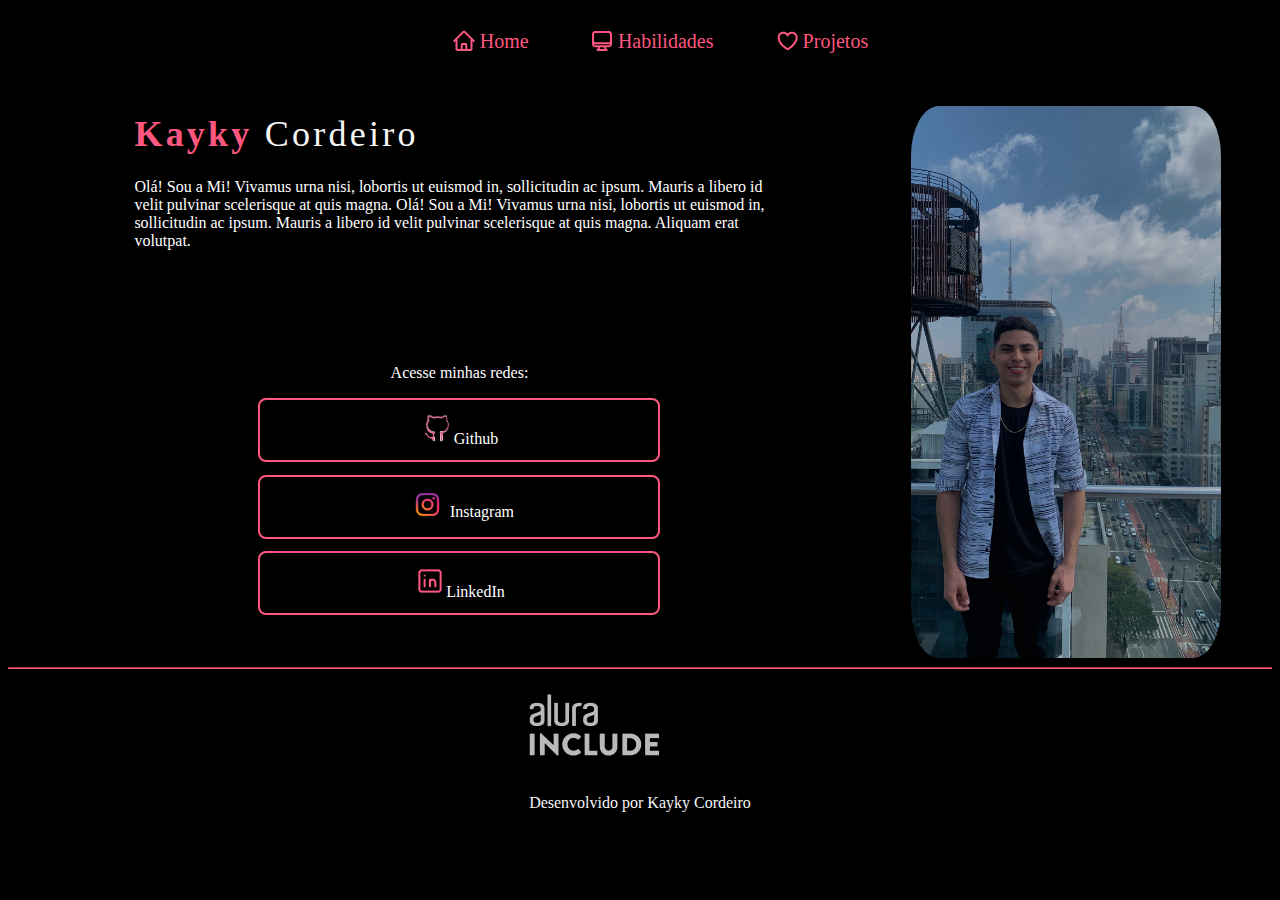
<file: index.html>
<!DOCTYPE html>
<html lang="pt-br">
<head>
    <meta charset="UTF-8">
    <meta name="viewport" content="width=device-width, initial-scale=1.0">
    <title>Portifolio</title>
    <link rel="stylesheet" href="styles.css">
</head>
<body>
    <header>
        <ul class="botoes_header">
            <li class="botao"><a href="/" class="texto_botao" ><img src="img/home.png" alt="logo de uma casa" class="img_header">Home</a></li>
            <li class="botao"><a href="./habilidades.html" class="texto_botao"><img src="img/hab.png" alt="logo de um computador"class="img_header">Habilidades</a></li>
            <li class="botao"><a href="./projetos.html" class="texto_botao"><img src="img/proj.png" alt="logo de um coracao"class="img_header">Projetos</a></li>
        </ul>
    </header>
    <div class="tela_inicial">
    <div class="tela_inicial_esquerdo">
        <h class="nome"><strong>Kayky</strong> Cordeiro</h>
        <p class="apresentacao_texto">Olá! Sou a Mi! Vivamus urna nisi, lobortis ut euismod in, sollicitudin ac ipsum. 
            Mauris a libero id velit pulvinar scelerisque at quis magna. Olá! Sou a Mi! Vivamus urna nisi, lobortis ut euismod in, sollicitudin ac ipsum. 
            Mauris a libero id velit pulvinar scelerisque at quis magna. 
            Aliquam erat volutpat.</p>
            <p>Acesse minhas redes:</p>
            <ul class="rede_botoes">
                <p>Acesse minhas redes: </p>
                <li class="rede_botao"><a href="https://github.com"><img src="./img/github.jpg" alt="Logo do github" class="nome_rede">Github</a></li>
                <li class="rede_botao"><a href="instagram.com"><img src="img/instagram_icon_logo.png" class="img_insta" alt="Logo do instagram">Instagram</a></li>
                <li class="rede_botao"><a href="linkedin.com"><img src="img/linkedin.png" alt="Logo do LinkdIn">LinkedIn</a></li>
            </ul>
    </div>
    <img src="./img/fotokayky.jpg" alt="foto do kayky" class="fotokayky">
    <div>
    </div>
    </div>
    <hr />
</body>

<footer>
    <div>
        <img src="./img/aluraInclude.png">
        <p>Desenvolvido por Kayky Cordeiro</p>
    </div>
</footer>
</html>
</file>
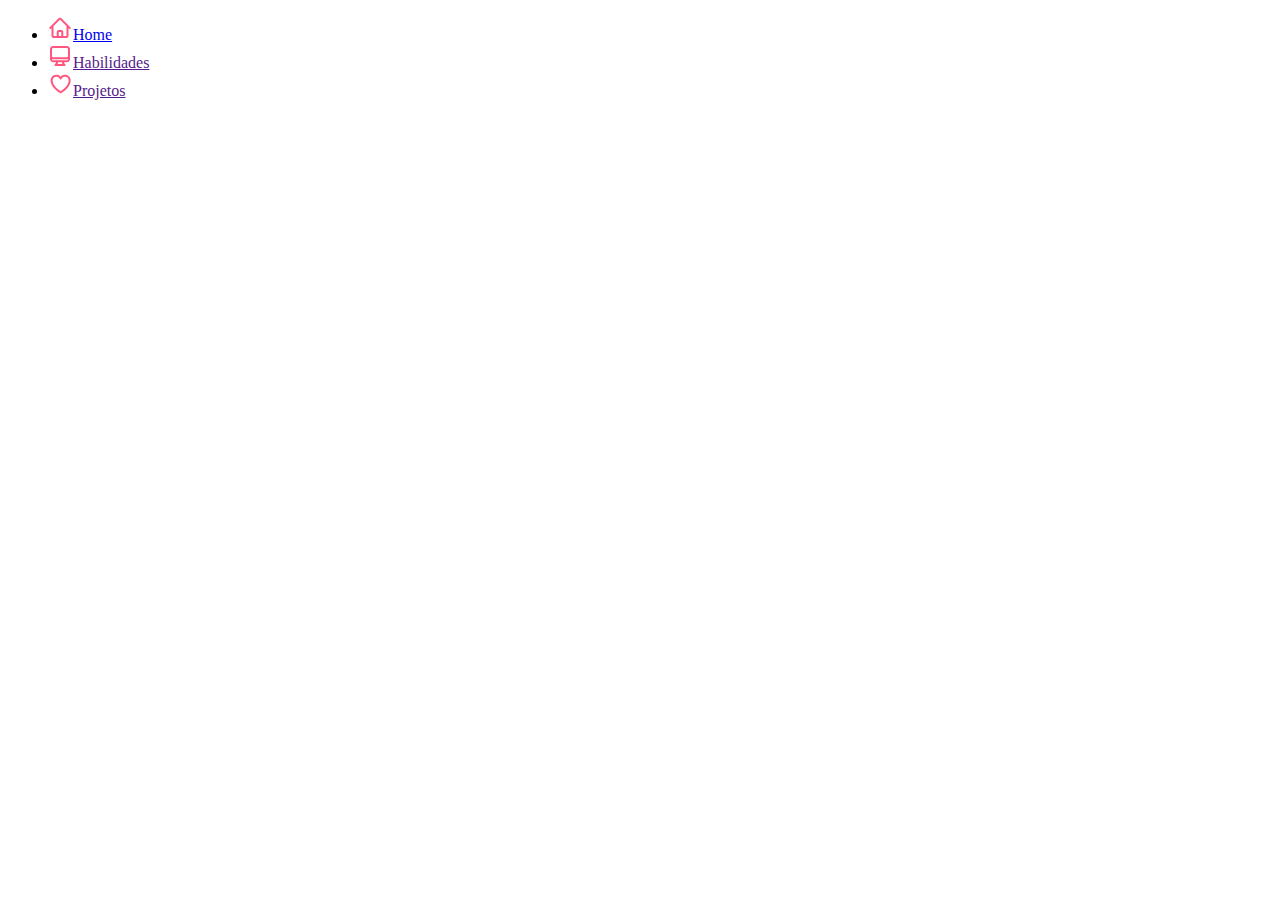
<file: habilidades.html>
<!DOCTYPE html>
<html lang="en">
<head>
    <meta charset="UTF-8">
    <meta name="viewport" content="width=device-width, initial-scale=1.0">
    <title>Document</title>
</head>
<body>
    <header>
        <ul class="botoes_header">
            <li class="botao"><a href="/" class="texto_botao" ><img src="img/home.png" alt="logo de uma casa" class="img_header">Home</a></li>
            <li class="botao"><a href="" class="texto_botao"><img src="img/hab.png" alt="logo de um computador"class="img_header">Habilidades</a></li>
            <li class="botao"><a href="" class="texto_botao"><img src="img/proj.png" alt="logo de um coracao"class="img_header">Projetos</a></li>
        </ul>
    </header>
    
</body>
</html>
</file>
<file: styles.css>
body{
    background-color: black;
    margin-top: 2%;
}
footer{
    color: #F6F6F6;
}
.botoes_header{
    display: flex;
    flex-direction: row;
    gap: 5%;
    justify-content: center;
    color: #FF577F; 
    
}
.apresentacao_texto{
    color: white;
    flex-wrap: wrap;
}
.tela_inicial{
    display: flex;
    flex-direction: row;
    margin-top: 4%;
}
.tela_inicial_esquerdo{
    display: flex;
    flex-direction: column;
    margin-left: 10%;
}
hr{
    border-color: #FF577F;
}
.texto_botao{
    font-family: 'Do Hyeon';
    font-style: normal;
    font-weight: 400;
    font-size: 20px;
    line-height: 30px;
    display: flex;
    align-items: center;
    color: #FF577F;
}
.rede_botao{
    display: flex;
    flex-direction: row;
    justify-content: center;
    align-items: center;
    padding: 10px;
    gap: 14px;
    border: 2px solid #FF577F;
    border-radius: 8px;
    margin-bottom: 2%;
    color: white;
    height: 40px;
    width: 378px;
}
.rede_botoes{
    display: flex;
    flex-direction: column;
    justify-content: center;
    align-items: center;
    padding: 16px;
    color: white;
}

.botoes_header .botao {
    text-align: center; 
}
.botoes_header .botao a .img_header {
    margin-right: 3px;
}

.botao{
    display: flex;
    align-items: center center;
    flex-direction: column;
}

.botao:hover{
   border-bottom: 3px solid #FF577F;
}
.fotokayky{
    max-width: 488px;
    max-height: 552px;
    border-radius: 9%;
    box-shadow: 0px 0px 10px rgba(0, 0, 0, 0.5);
    margin-left: 10%;
    margin-right: 4%;
}
.nome{
    font-family: 'Do Hyeon';
    font-style: normal;
    font-weight: 400;
    font-size: 36px;
    line-height: 56px;
    letter-spacing: 0.09em;
    color: #F6F6F6;

}
.nome strong{
    color: #FF577F;
}

image{
     max-width:200px;
     max-height:150px;
     width: auto;
     height: auto;
}

.img_insta{
    max-width:45px;
    max-height:100px;
    width: auto;
    height: auto;
}

li {
    list-style-type: none;
  }
*{
    text-decoration: none;
    color: inherit; 
}

footer{
    display: flex;
    align-items: center;
    margin-top: 2%;
    justify-content: center;
    font-family: 'Lato'; 
    font-style: normal; 
    font-weight: 400; 
    font-size: 16px; 
    line-height: 36px;
}
</file>
